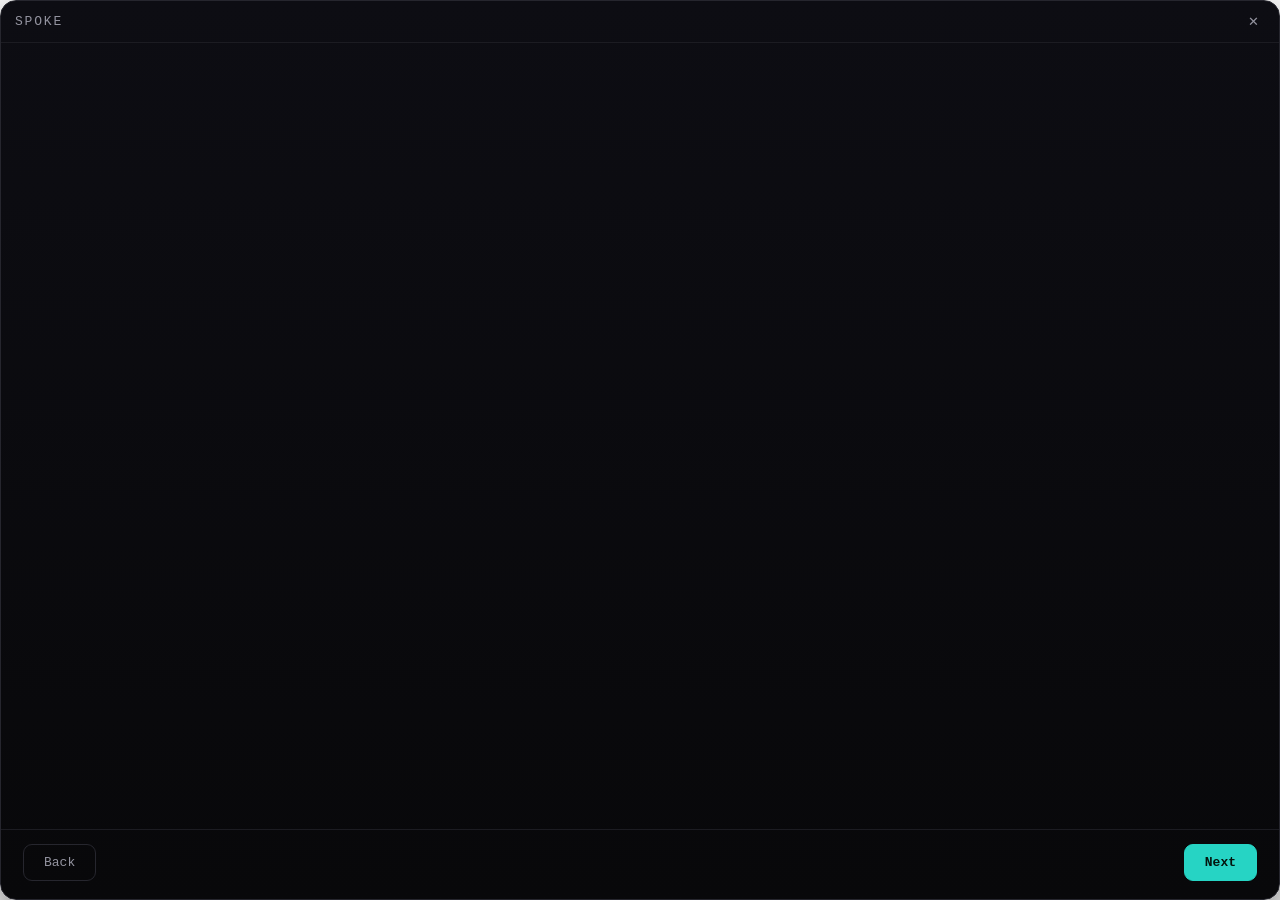
<file: ui/onboard.html>
<!doctype html>
<html lang="en">
  <head>
    <meta charset="UTF-8" />
    <meta name="viewport" content="width=device-width, initial-scale=1.0" />
    <title>Welcome to Spoke</title>
    <link rel="stylesheet" href="onboard.css" />
  </head>
  <body>
    <!-- First-run onboarding card. Lives in its own centered, borderless,
         transparent window (see the "onboard" window in lib.rs). The rounded
         card fills the window; the window corners outside the radius are
         transparent. Header is the drag region; the ✕ skips setup. -->
    <main id="card">
      <header id="ob-header" data-tauri-drag-region>
        <span class="ob-brand" data-tauri-drag-region>Spoke</span>
        <button id="ob-close" title="Skip setup" aria-label="Skip setup">✕</button>
      </header>

      <!-- Step progress dots, filled by JS. -->
      <div id="ob-dots" aria-hidden="true"></div>

      <!-- Active step content, rendered by JS. -->
      <section id="ob-body"></section>

      <footer id="ob-nav">
        <button id="ob-back" class="ghost" type="button">Back</button>
        <button id="ob-next" class="primary" type="button">Next</button>
      </footer>
    </main>

    <script src="sounds.js"></script>
    <script src="onboard.js"></script>
  </body>
</html>
</file>
<file: ui/onboard.css>
/* Onboarding card. Shares the bubble UI's dark palette (see style.css) but is a
   standalone, self-contained stylesheet for the "onboard" window. */
:root {
  --bg: #08080a;
  --bg-soft: #0c0c11;
  --bg-lift: #141419;
  --border: #26262e;
  --border-soft: #1c1c22;
  --text: #d4d4dc;
  --muted: #9494a0;
  --accent: #26d4c4;
  --accent-dim: rgba(38, 212, 196, 0.14);
  --rec: #ff6c4b;
  --warn: #ffb020;
  --ok: #38d39f;
  --spring: cubic-bezier(0.34, 1.56, 0.64, 1);
}

* {
  box-sizing: border-box;
}

html,
body {
  margin: 0;
  height: 100%;
  background: transparent;
  overflow: hidden;
  font-family: ui-monospace, Consolas, "Courier New", monospace;
  color: var(--text);
  user-select: none;
  -webkit-user-select: none;
}

/* The card fills the (transparent) window; corners outside the radius show the
   desktop through. */
#card {
  position: fixed;
  inset: 0;
  display: flex;
  flex-direction: column;
  background: linear-gradient(180deg, #0d0d13 0%, #08080a 100%);
  border: 1px solid var(--border);
  border-radius: 16px;
  overflow: hidden;
  box-shadow: 0 18px 50px rgba(0, 0, 0, 0.6);
}

/* ---- Header (drag region) ---- */
#ob-header {
  flex: 0 0 auto;
  height: 42px;
  display: flex;
  align-items: center;
  justify-content: space-between;
  padding: 0 14px;
  border-bottom: 1px solid var(--border-soft);
  -webkit-app-region: drag;
}
.ob-brand {
  font-size: 13px;
  letter-spacing: 0.14em;
  text-transform: uppercase;
  color: var(--muted);
}
#ob-close {
  -webkit-app-region: no-drag;
  width: 24px;
  height: 24px;
  border: none;
  border-radius: 7px;
  background: transparent;
  color: var(--muted);
  font-size: 13px;
  cursor: pointer;
  display: grid;
  place-items: center;
  transition: background 0.15s ease, color 0.15s ease;
}
#ob-close:hover {
  background: var(--bg-lift);
  color: var(--text);
}

/* ---- Progress dots ---- */
#ob-dots {
  flex: 0 0 auto;
  display: flex;
  gap: 7px;
  justify-content: center;
  padding: 16px 0 6px;
}
#ob-dots .dot {
  width: 7px;
  height: 7px;
  border-radius: 50%;
  background: var(--border);
  transition: background 0.25s ease, transform 0.25s var(--spring);
}
#ob-dots .dot.done {
  background: var(--accent-dim);
}
#ob-dots .dot.active {
  background: var(--accent);
  transform: scale(1.35);
}

/* ---- Body ---- */
#ob-body {
  flex: 1 1 auto;
  overflow-y: auto;
  padding: 10px 26px 6px;
  scrollbar-width: thin;
  scrollbar-color: var(--border) transparent;
}
#ob-body::-webkit-scrollbar {
  width: 8px;
}
#ob-body::-webkit-scrollbar-thumb {
  background: var(--border);
  border-radius: 4px;
}

.ob-step {
  animation: obIn 0.32s var(--spring) both;
}
@keyframes obIn {
  from {
    opacity: 0;
    transform: translateY(8px);
  }
  to {
    opacity: 1;
    transform: none;
  }
}

.ob-title {
  font-size: 20px;
  font-weight: 600;
  margin: 6px 0 6px;
  color: var(--text);
}
.ob-lede {
  font-size: 13px;
  line-height: 1.55;
  color: var(--muted);
  margin: 0 0 18px;
}
.ob-section-label {
  font-size: 11px;
  letter-spacing: 0.1em;
  text-transform: uppercase;
  color: var(--muted);
  margin: 18px 0 9px;
}

/* ---- Welcome: how-it-works steps ---- */
.hiw {
  display: flex;
  flex-direction: column;
  gap: 12px;
  margin: 4px 0 20px;
}
.hiw-row {
  display: flex;
  align-items: flex-start;
  gap: 13px;
}
.hiw-num {
  flex: 0 0 26px;
  width: 26px;
  height: 26px;
  border-radius: 50%;
  border: 1px solid var(--border);
  background: var(--bg-lift);
  color: var(--accent);
  display: grid;
  place-items: center;
  font-size: 13px;
}
.hiw-txt {
  font-size: 13px;
  line-height: 1.5;
  padding-top: 3px;
}
.hiw-txt b {
  color: var(--text);
  font-weight: 600;
}
.hiw-txt span {
  color: var(--muted);
}

.kbd {
  display: inline-block;
  padding: 2px 8px;
  border: 1px solid var(--border);
  border-bottom-width: 2px;
  border-radius: 6px;
  background: var(--bg-lift);
  color: var(--accent);
  font-size: 12px;
  white-space: nowrap;
}

/* ---- Big selectable option cards (startup step) ---- */
.opt-grid {
  display: flex;
  flex-direction: column;
  gap: 12px;
  margin-top: 6px;
}
.opt {
  text-align: left;
  border: 1px solid var(--border);
  border-radius: 12px;
  background: var(--bg-soft);
  padding: 15px 16px;
  cursor: pointer;
  display: flex;
  gap: 13px;
  align-items: flex-start;
  transition: border-color 0.15s ease, background 0.15s ease, transform 0.12s ease;
}
.opt:hover {
  border-color: #34343e;
  transform: translateY(-1px);
}
.opt.sel {
  border-color: var(--accent);
  background: var(--accent-dim);
}
.opt-ico {
  flex: 0 0 22px;
  font-size: 19px;
  line-height: 1.2;
}
.opt-h {
  display: block;
  font-size: 14px;
  font-weight: 600;
  color: var(--text);
  margin-bottom: 3px;
}
.opt-p {
  display: block;
  font-size: 12px;
  line-height: 1.45;
  color: var(--muted);
}
.opt-check {
  margin-left: auto;
  align-self: center;
  color: var(--accent);
  font-size: 14px;
  opacity: 0;
  transition: opacity 0.15s ease;
}
.opt.sel .opt-check {
  opacity: 1;
}

/* ---- Inline advisory note (e.g. the Wayland bubble warning) ---- */
.ob-note {
  margin-top: 14px;
  padding: 11px 13px;
  border-radius: 10px;
  border: 1px solid var(--border-soft);
  background: var(--bg-soft);
  font-size: 11.5px;
  line-height: 1.5;
  color: var(--muted);
}
.ob-note b {
  color: var(--text);
  font-weight: 600;
}
.ob-note.warn {
  border-color: rgba(255, 176, 32, 0.35);
  background: rgba(255, 176, 32, 0.08);
}
.ob-note.warn b {
  color: var(--warn);
}

/* ---- Chip rows (mode / model) ---- */
.chips {
  display: flex;
  flex-wrap: wrap;
  gap: 8px;
}
.chip {
  position: relative;
  border: 1px solid var(--border);
  border-radius: 9px;
  background: var(--bg-soft);
  color: var(--text);
  padding: 8px 12px;
  font-size: 12px;
  font-family: inherit;
  cursor: pointer;
  display: flex;
  flex-direction: column;
  align-items: center;
  gap: 2px;
  min-width: 62px;
  transition: border-color 0.15s ease, background 0.15s ease;
}
.chip:hover {
  border-color: #34343e;
}
.chip.sel {
  border-color: var(--accent);
  background: var(--accent-dim);
}
.chip .note {
  font-size: 10px;
  color: var(--muted);
}
.chip.installed::after {
  content: "✓";
  position: absolute;
  top: -6px;
  right: -6px;
  width: 16px;
  height: 16px;
  border-radius: 50%;
  background: var(--ok);
  color: #04140d;
  font-size: 10px;
  display: grid;
  place-items: center;
}

/* ---- Download / status row ---- */
.dl {
  display: flex;
  align-items: center;
  gap: 10px;
  margin-top: 13px;
  font-size: 12px;
}
.dl-status {
  color: var(--muted);
}
.dl-status.installed {
  color: var(--ok);
}
.dl-status.downloading {
  color: var(--accent);
}
.dl-status.error {
  color: var(--rec);
}
.mini-btn {
  border: 1px solid var(--border);
  border-radius: 8px;
  background: var(--bg-lift);
  color: var(--text);
  padding: 6px 13px;
  font-size: 12px;
  font-family: inherit;
  cursor: pointer;
  transition: border-color 0.15s ease, background 0.15s ease;
}
.mini-btn:hover:not(:disabled) {
  border-color: var(--accent);
}
.mini-btn:disabled {
  opacity: 0.5;
  cursor: default;
}
.hide {
  display: none !important;
}

/* ---- API key input ---- */
.ob-input {
  width: 100%;
  border: 1px solid var(--border);
  border-radius: 9px;
  background: var(--bg);
  color: var(--text);
  padding: 10px 12px;
  font-size: 12px;
  font-family: inherit;
}
.ob-input:focus {
  outline: none;
  border-color: var(--accent);
}

/* ---- Permission rows ---- */
.perm {
  display: flex;
  align-items: center;
  gap: 12px;
  padding: 13px 0;
  border-bottom: 1px solid var(--border-soft);
}
.perm:last-child {
  border-bottom: none;
}
.perm-ico {
  font-size: 18px;
  flex: 0 0 22px;
}
.perm-main {
  flex: 1 1 auto;
  min-width: 0;
}
.perm-h {
  font-size: 13px;
  color: var(--text);
  margin-bottom: 2px;
}
.perm-p {
  font-size: 11px;
  color: var(--muted);
  line-height: 1.4;
}
.perm-state {
  flex: 0 0 auto;
  font-size: 11px;
  padding: 4px 9px;
  border-radius: 20px;
  border: 1px solid var(--border);
  color: var(--muted);
}
.perm-state.granted {
  color: var(--ok);
  border-color: rgba(56, 211, 159, 0.4);
}
.perm-state.denied {
  color: var(--warn);
  border-color: rgba(255, 176, 32, 0.4);
}

/* ---- Done step ---- */
.done-mark {
  width: 58px;
  height: 58px;
  margin: 14px auto 4px;
  border-radius: 50%;
  background: var(--accent-dim);
  border: 1px solid var(--accent);
  color: var(--accent);
  display: grid;
  place-items: center;
  font-size: 27px;
  animation: obPop 0.4s var(--spring) both;
}
@keyframes obPop {
  from {
    transform: scale(0.5);
    opacity: 0;
  }
  to {
    transform: none;
    opacity: 1;
  }
}
.summary {
  list-style: none;
  padding: 0;
  margin: 16px 0 0;
  border: 1px solid var(--border-soft);
  border-radius: 11px;
  overflow: hidden;
}
.summary li {
  display: flex;
  justify-content: space-between;
  gap: 12px;
  padding: 11px 14px;
  font-size: 12px;
  border-bottom: 1px solid var(--border-soft);
}
.summary li:last-child {
  border-bottom: none;
}
.summary .k {
  color: var(--muted);
}
.summary .v {
  color: var(--text);
  text-align: right;
}

/* ---- Footer nav ---- */
#ob-nav {
  flex: 0 0 auto;
  display: flex;
  gap: 10px;
  justify-content: space-between;
  padding: 14px 22px 18px;
  border-top: 1px solid var(--border-soft);
}
#ob-nav button {
  font-family: inherit;
  font-size: 13px;
  padding: 10px 20px;
  border-radius: 9px;
  cursor: pointer;
  transition: background 0.15s ease, border-color 0.15s ease, transform 0.12s ease, opacity 0.15s ease;
}
#ob-nav button:active {
  transform: translateY(1px);
}
.ghost {
  border: 1px solid var(--border);
  background: transparent;
  color: var(--muted);
}
.ghost:hover {
  color: var(--text);
  border-color: #34343e;
}
.ghost.invisible {
  visibility: hidden;
}
.primary {
  border: 1px solid var(--accent);
  background: var(--accent);
  color: #04140d;
  font-weight: 600;
  margin-left: auto;
}
.primary:hover {
  background: #34e6d6;
}
</file>
